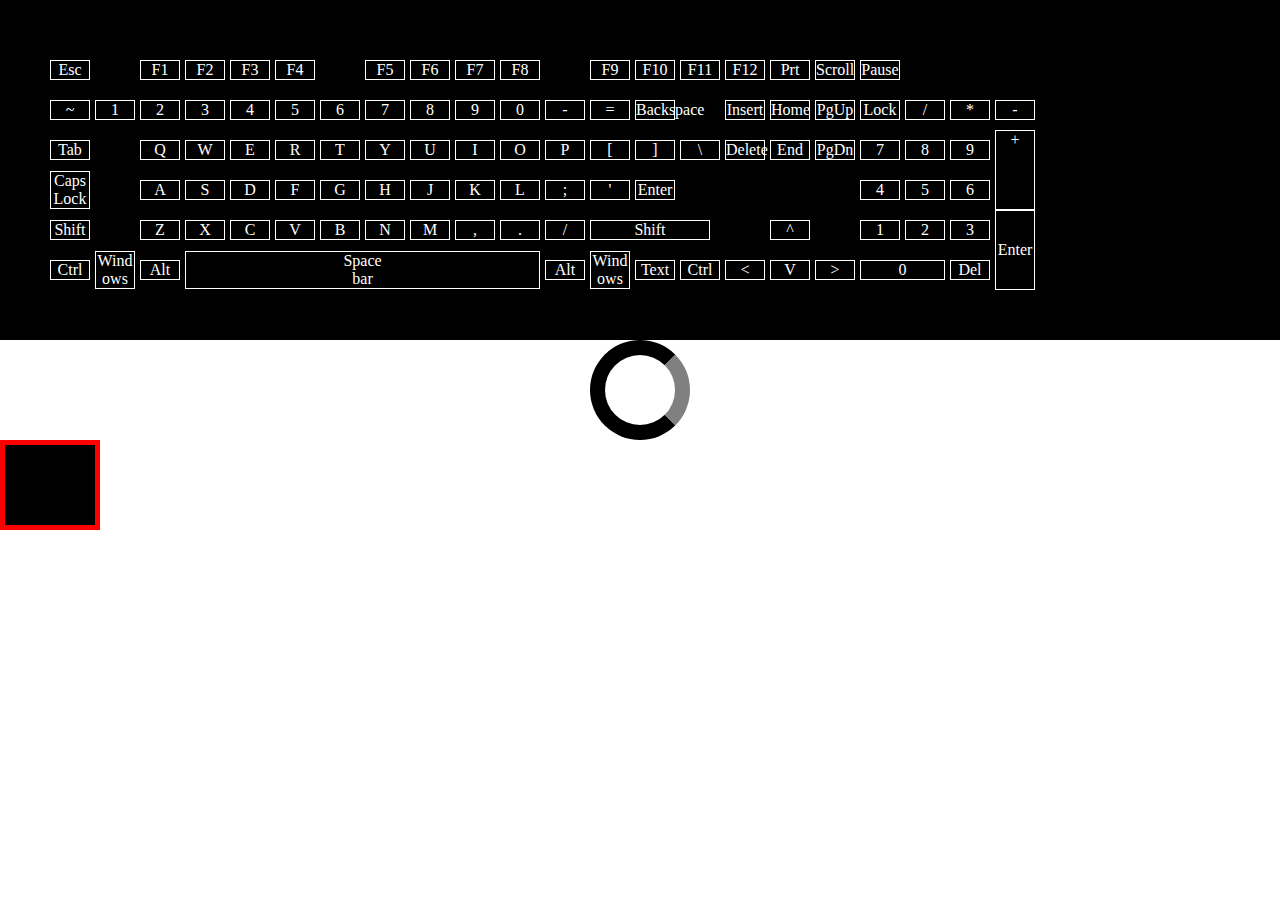
<file: about.html>
<!DOCTYPE html>
<html lang="en">
<head>
    <meta charset="UTF-8">
    <meta http-equiv="X-UA-Compatible" content="IE=edge">
    <meta name="viewport" content="width=device-width, initial-scale=1.0">
    <title>Keyboard</title>
    <link rel="shortcut icon" href="/assets/download.jfif" type="image/x-icon">
    <link rel="stylesheet" href="/assets/style.css">
</head>
<body>
    <!--keyboard-->
    <section class="grid">
        <span class="esc">Esc</span>
        <span>F1</span>
        <span>F2</span>
        <span>F3</span>
        <span class="f-four">F4</span>
        <span>F5</span>
        <span>F6</span>
        <span>F7</span>
        <span class="f-eight">F8</span>
        <span>F9</span>
        <span>F10</span>
        <span>F11</span>
        <span>F12</span>
        <span>Prt</span>
        <span>Scroll</span>
        <span class="pause">Pause</span>
        <span>~</span>
        <span>1</span>
        <span>2</span>
        <span>3</span>
        <span>4</span>
        <span>5</span>
        <span>6</span>
        <span>7</span>
        <span>8</span>
        <span>9</span>
        <span>0</span>
        <span>-</span>
        <span>=</span>
        <span class="backspace">Backspace</span>
        <span>Insert</span>
        <span>Home</span>
        <span>PgUp</span>
        <span>Lock</span>
        <span>/</span>
        <span>*</span>
        <span>-</span>
        <span class="tab">Tab</span>
        <span>Q</span>
        <span>W</span>
        <span>E</span>
        <span>R</span>
        <span>T</span>
        <span>Y</span>
        <span>U</span>
        <span>I</span>
        <span>O</span>
        <span>P</span>
        <span>[</span>
        <span>]</span>
        <span>\</span>
        <span>Delete</span>
        <span>End</span>
        <span>PgDn</span>
        <span>7</span>
        <span>8</span>
        <span>9</span>
        <span class="plus">+</span>
        <span class="tab">Caps <br> Lock</span>
        <span>A</span>
        <span>S</span>
        <span>D</span>
        <span>F</span>
        <span>G</span>
        <span>H</span>
        <span>J</span>
        <span>K</span>
        <span>L</span>
        <span>;</span>
        <span>'</span>
        <span class="enter">Enter</span>
        <span>4</span>
        <span>5</span>
        <span>6</span>
        <span class="tab">Shift</span>
        <span>Z</span>
        <span>X</span>
        <span>C</span>
        <span>V</span>
        <span>B</span>
        <span>N</span>
        <span>M</span>
        <span>,</span>
        <span>.</span>
        <span>/</span>
        <span class="shift">Shift</span>
        <span class="up-arrow">^</span>
        <span>1</span>
        <span>2</span>
        <span>3</span>
        <span class="enter-2">Enter</span>
        <span>Ctrl</span>
        <span>Wind <br> ows</span>
        <span>Alt</span>
        <span class="spacebar">Space <br> bar</span>
        <span>Alt</span>
        <span>Wind <br> ows</span>
        <span>Text</span>
        <span>Ctrl</span>
        <span><</span>
        <span>V</span>
        <span>></span>
        <span class="zero">0</span>
        <span>Del</span>
    </section>

    <!--keyframes-->
        <span class="rotate"></span>
        <span class="effects"></span>

        
</body>
</html>
</file>
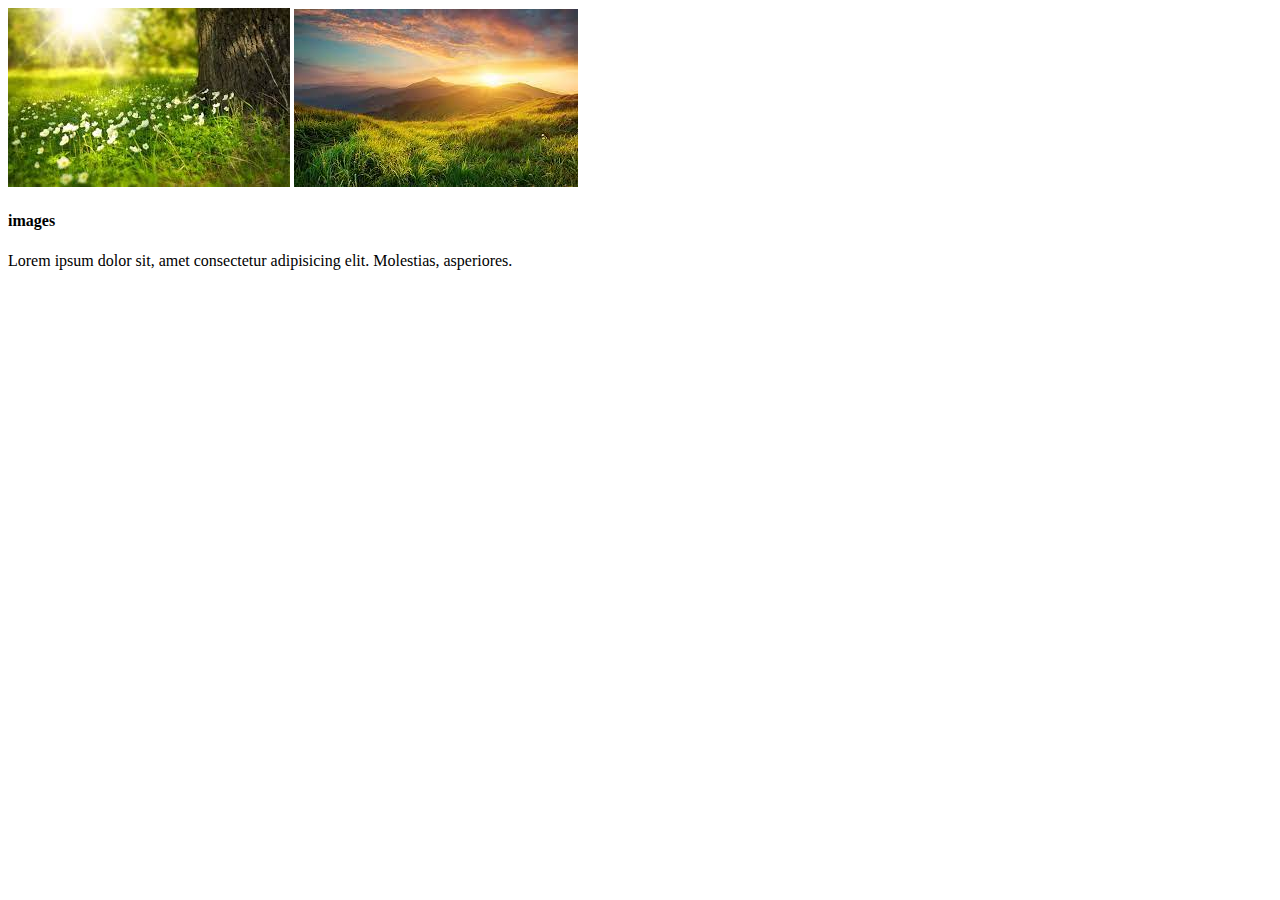
<file: graphics.html>
<!DOCTYPE html>
<html lang="en">
<head>
    <meta charset="UTF-8">
    <meta http-equiv="X-UA-Compatible" content="IE=edge">
    <meta name="viewport" content="width=device-width, initial-scale=1.0">
    <title>Images</title>
    <link rel="shortcut icon" href="/assets/download.jfif" type="image/x-icon">
</head>
<body>
    <section>
       <div class="img-section">
        <img src="/assets/download (1).jfif" alt="">
        <img src="/assets/download (2).jfif" alt="">
       </div>
       <div class="img-content">
         <h4>images</h4>
         <p>Lorem ipsum dolor sit, amet consectetur adipisicing elit. Molestias, asperiores.</p>
       </div>
    </section>
</body>
</html>
</file>
<file: assets/style.css>
*{
    padding: 0px;
    margin: 0px;
    box-sizing: border-box;
}
li{
    list-style-type: none;
}
a{
    text-decoration: none;
}
.navigation{
    display: flex;
    padding: 10px 2rem;
    justify-content: space-between;
    align-items: center;
}
.nav-links{
    display: flex;
    gap: 40px;
    align-items: center;
}
.nav-btn{
    padding: 10px 20px;
    border: 2px solid brown;
    border-radius: 6px;
    background-color: brown;
    color: #fff;
    cursor: pointer;
    transition: all 0.6s ease-in-out;
    box-shadow: 2px 2px 7px 2px black;
}
.nav-btn:hover{
    background: #fff;
    color: brown;
    transition: all 0.6s ease-in-out;
}
.services-links{
    display: none;
    position: fixed;
    border: 1px solid black;
    padding: 10px 30px;
    box-shadow:1px 1px 5px 1px;
    margin-top: 4px;
}
.nav-services:hover .services-links{
    display: block;
}
.services-links li{
    padding: 10px 0px;
}
.home-banner-section{
    display: flex;
    background: linear-gradient(75deg, #65258a 10%, #e80566) !important;
    padding: 50px 20px;
    justify-content: space-between;
}
.home-banner-content{
    width: 40%;
}
.home-banner-content span{
    color: #fff;
}
.home-banner-content h6{
    font-size: 20px;
    font-family: 600;
    color:#fff;
}
.home-banner-content h1{
    font-size: 40px;
    font-weight: 600;
    color: #666;
}
.home-banner-content p{
    font-size: 16px;
    font-weight: 400;
    color: #666;
    line-height: 35px;
}
.home-banner-btn{
    margin: 30px;
}
.home-social-links{
    display: flex;
    flex-direction: column;
    position: fixed;
    right: 0;
    top: 30%;
}
.home-social-links i{
    border: 1px solid black;
    padding: 5px 100px 5px 5px;
    transform: translateX(100px);
    transition: all 0.6s ease-in-out;
}
.home-social-links i:hover{
    transform: translateX(0px);
    transition: all 0.6s ease-in-out;
}
.home-about-section{
    display: flex;
    padding: 50px 30px;
    justify-content: space-between;
    gap: 100px;
}
.home-about-images{
    position: relative;
}
.home-about-second-img{
    position: absolute;
    left: 0px;
    top: -26px;
    height: 400px;
}
.home-about-content{
    line-height: 20px;
    font-size: 15px;
}
.home-about-content span{
    color: #000;
}
.home-about-projects{
    display: flex;
    gap: 30px;
    justify-content: space-between;
    padding: 30px 0px;
}
.home-about-projects h1{
    color: #e80566;
}
.services-section{
    justify-content: center;
    text-align: center;
}
.services-section h5{
    color: #e80566;
}
.services-section p{
    padding: 20px 0px;
    font-weight: 200;
    font-size:large;
    color: #666;
}
.news-section{
    justify-content: center;
    text-align: center;
}
.news-section h5{
    color: #e80566;
}
.latest-news-content{
    display: flex;
}
.animate-underline{
    position: relative;
    background-color: red;
    width: 150px;
    height: 5px;
    display: block;
    text-align: center;
    margin: 0 auto;
}
.animate-underline::before{
    content: " ";
    position: absolute;
    bottom: 0;
    top: 0;
    border-left: 10px solid #fff;
    border-right: 10px solid #fff;
    width: 50px;
    animation: underline 2s linear infinite;
    -webkit-animation: underline 2s linear infinite;
}
@keyframes underline{
    0%{
        transform: translateX(-150px);
    }
    100%{
        transform: translateX(150px);
    }
}
@-webkit-keyframes underline{
    0%{
        transform: translateX(-150px);
    }
    100%{
        transform: translateX(150px);
    }  
}
.latest-news-section img{
    width: 300px;
    height: 120px;
    border-bottom: 2px solid #e80566;
}
.latest-news-section{
    padding: 20px 20px;
    column-gap: 10px;
    justify-content: center;
    margin: 0 auto;
}
.latest-news-section h5{
    font-weight: 10px;
    color: #666;
}
.latest-news-section h4:hover{
    color: #e80566;
    transition: all 0.4s ease-in-out;
}
.latest-news-section i{
    color: #e80566;
}
.news-btn{
    background-color: #e80566;
    color: #fff;
    display: block;
    margin: 50 auto;
}
.news-btn:hover{
    background-color: #fff;
    color: #e80566;
    display: block;
}
.latest-news-section  h6,h4,h5{
    padding: 10px 0px;
}
.footer-section{
    display: flex;
    padding: 50px;
    background-color:#e80566;
    color: #fff;
    column-gap: 10%;
}
.footer-links{
    padding: 5px 0;  
}
.footer-social-links i{
    box-shadow: 1px 1px 5px 0px;
    padding: 10px 15px;
    background-color:#000;
    border-radius: 50%;
    margin: 0px 2px;
}
.footer-social-links i:hover{
    background-color: #fff;
    color:#65258a;
}

/*keyboard*/
.grid{
    display: grid;
    grid-template-columns: repeat(22, 40px);
    grid-template-rows: repeat(6, 40px);
    column-gap: 5px;
    text-align: center;
    align-items: center;
    padding: 50px;
    background-color: #000;
    color: #fff;
}
.grid span{
    border: 1px solid #fff;
}
.esc{
    grid-column: 1/3;
    width: 40px;
}
.f-four{
    grid-column: 6/8;
    width: 40px;
}
.f-eight{
    grid-column: 11/13;
    width: 40px;
}
.pause{
    grid-column:19/23;
    width: 40px;
}
.tab{
    grid-column: 1/3;
    width: 40px;
}
.backspace{
    grid-column:14/16;
    width: 40px;
}
.plus{
    grid-row: 3/5;
    grid-column: 22/23;
    height: 80px;
    display: grid;
}
.enter{
    grid-column: 14/19;
    width: 40px;
}
.shift{
    grid-column: 13/17;
    width: 120px;
}
.enter-2{
    grid-row: 5/7;
    grid-column:22/23 ;
    height: 80px;
    display: grid;
    align-items: center;
}
.spacebar{
    grid-column: 4/12;
}
.zero{
    grid-column: 19/21;
}
.up-arrow{
    grid-column:17/19 ;
    width: 40px;
}

/*keyframes*/
.rotate{
    border: 15px solid #000;
    padding: 20px 30px;
    border-radius: 50%;
    display: block;
    margin: 0 auto;
    border-right: 15px solid grey;
    height: 100px;
    width: 100px;
    animation:rotate 3s linear infinite;
    -webkit-animation:rotate 3s linear infinite ;
}
@keyframes rotate{
    0%{
        transform: rotate(0deg); background-color: #e80566;
    }
    100%{
        transform: rotate(360deg); background-color: aqua;
    }
}
@-webkit-animation rotate{
    0%{
        transform: rotate(0deg);
    }
    100%{
        transform: rotate(360deg);
    } 
}

.effects{
    border: 5px solid red;
    padding: 40px;
    display: block;
    width: 100px;
    background-color:black;
    animation:changecolor 8s linear infinite;
    position: relative;
}
@keyframes changecolor{
    0%{
        background-color: #e80566; top:0px; left: 20px;
    }
    25%{
        background-color: blue; top: 25px; left: 30px;
    }
    50%{
        background-color: aqua; top: 50px; left: 40px;
    }
    75%{
        background-color: darkorchid; top: 75px; left: 50px;
    }
    100%{
        background-color: chartreuse; top: 100px; left: 60px;
    }
}

/*images*/
.img-section{
    position: relative;
}
.img-content{
    position: absolute;
    display:flex;
    justify-content: center;
}
</file>
